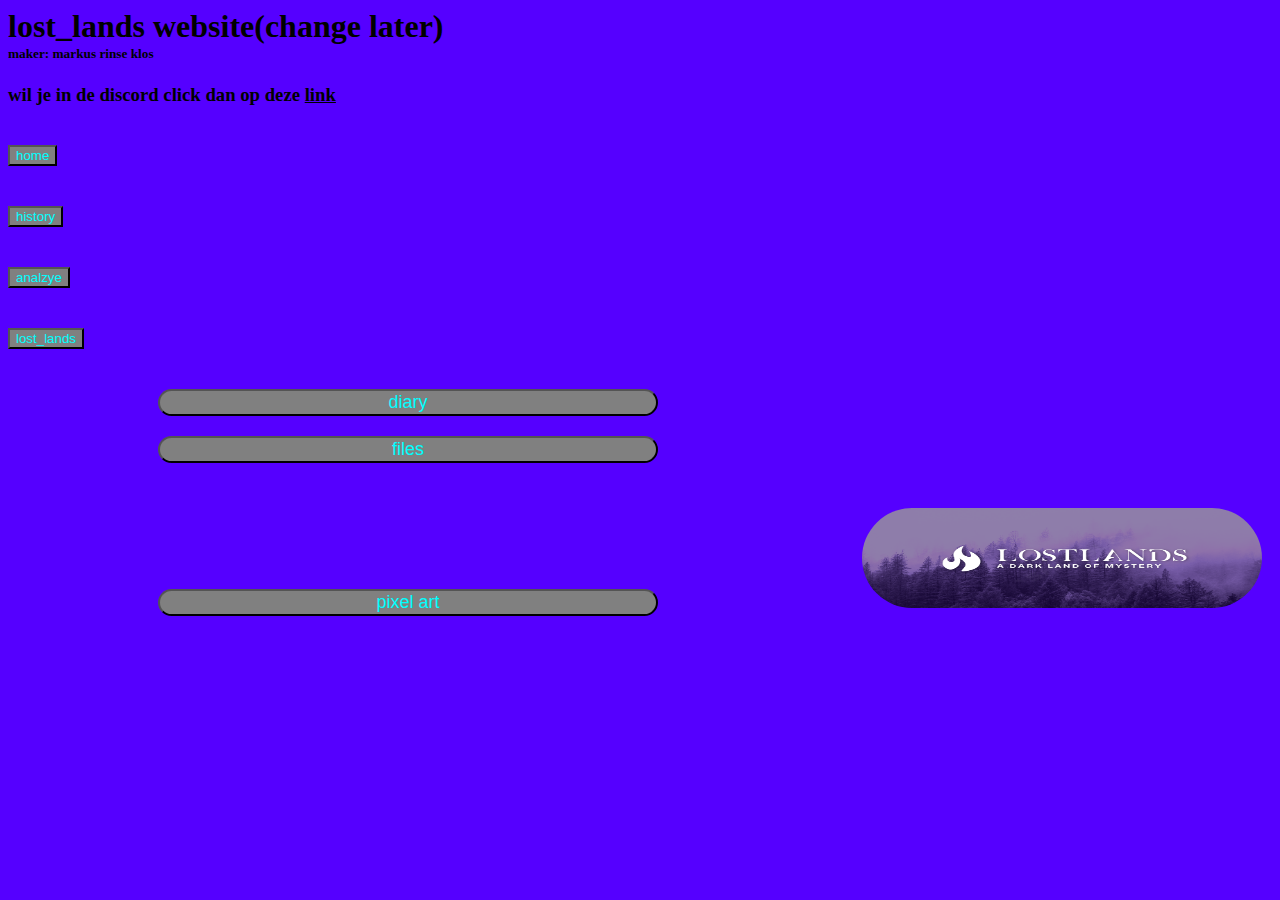
<file: github html and css/buttons/index.html>
<!DOCTYPE html>
<html lang="en">
<head>
    <meta charset="UTF-8">
    <meta name="viewport" content="width=device-width, initial-scale=1.0">
    <title>button test</title>
</head>
<body class="bod">
        <h1 class="title_website">lost_lands website(change later)</h1> <h5 class="maker">maker: markus rinse klos</h5>
        <h3>wil je in de discord click dan op deze <a class="discord" href="https://discord.gg/ExSrPTgt">link</a></h3>
    <button class="home">home</button> 

    <h2></h2>
    <a href="history.html">
    <button class="history">history</button>
    </a>
    <h2></h2>
    <a href="analzye.html">
    <button class="analzye">analzye</button>
    </a>
    <h2></h2>
    <button class="users">lost_lands</button>
    <h2></h2>
    <a href="dagboek hoofstuken.html">
    <button class="stats">diary</button>
    </a>
    <button class="stats">files</button>
    <button class="stats">pixel art</button>
    <style>
        
        .home:hover{
            background-color: royalblue;
            color: red;
            margin-left: 10px;
        }
        .home{
            color: aqua;
            background-color: gray;
            margin-top: 20px;
            
        }
        .history{
            color: aqua;
            background-color: gray;
            margin-top: 20px;
            
        }
        .history:hover{
            background-color: royalblue;
            color: red;
            margin-left: 10px;
        }
        .analzye{
            color: aqua;
            background-color: gray;
            margin-top: 20px;
        }
        .analzye:hover{
            background-color: royalblue;
            color: red;
            margin-left: 10px;
        }
        .users{
            color: aqua;
            background-color: gray;
            margin-top: 20px;
        }
        .users:hover{
            background-color: royalblue;
            color: red;
            margin-left: 10px;
        }
        .title_website{
            margin-bottom: 1px;
            margin-top: 0px;
        }
        .maker{
            margin-top: 0px;
        }
        .stats{
            color: aqua;
            background-color: gray;
            margin-top: 20px;
            border-radius: 50px;
            font-size: large;
            width: 500px;
            margin-left: 150px;
        }
        .stats:hover{
            background-color: royalblue;
            color: red;
            margin-left: 160px;
            box-shadow: green;
        }
        .bod{
            background-color:rgb(85, 0, 255);
            
        }
        .img_lost_lands{
            font-size: 1px;
            border-radius: 50px;
            margin-left: 200px;
            width: 400px;
            height: 100px;
            margin-top: 45px;
            
        }
        .discord{
          color: black;
        }
    </style>
     <img src="Schermafbeelding 2023-07-14 140355.png" alt="scsr" class="img_lost_lands">
</body>
</html>
</file>
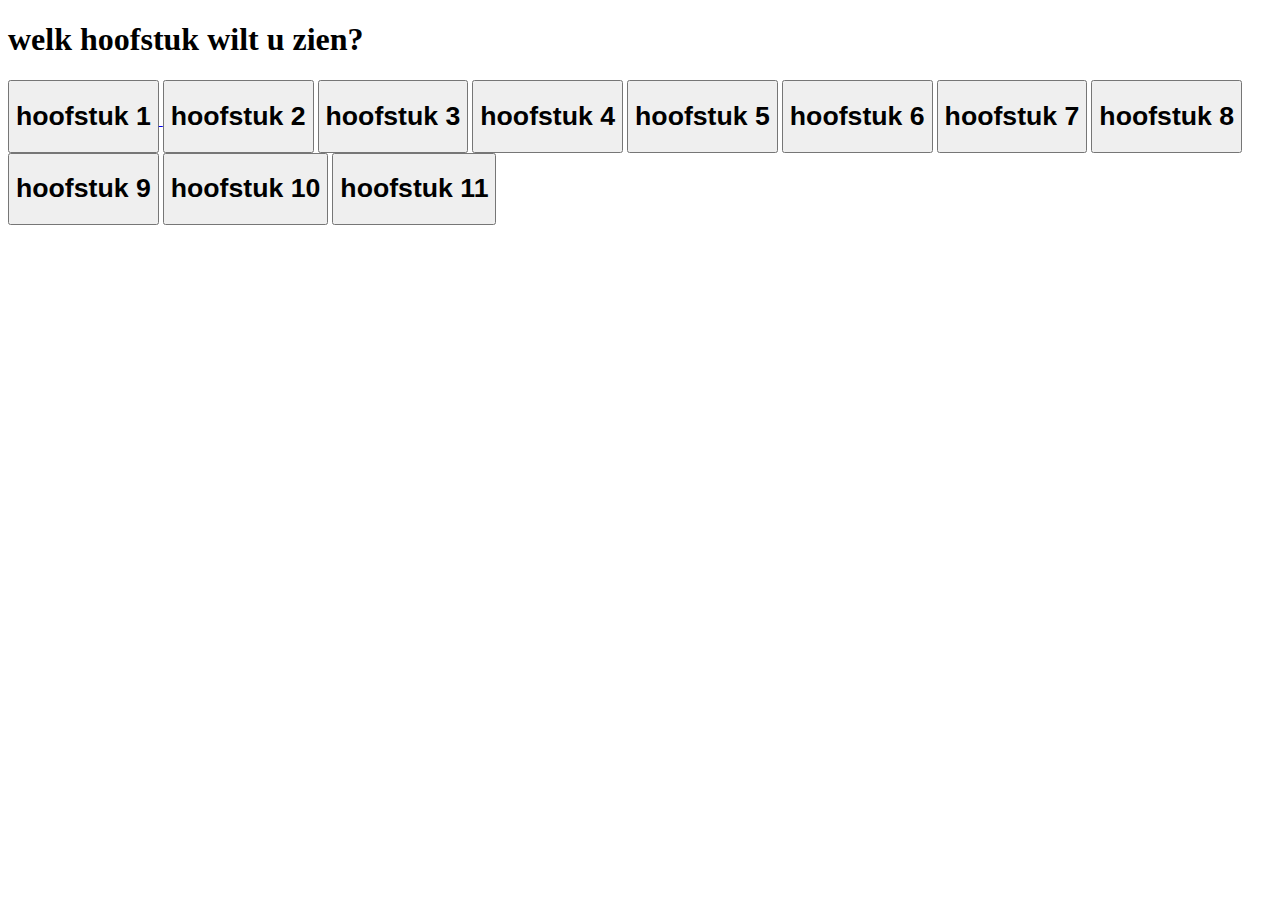
<file: github html and css/buttons/dagboek hoofstuken.html>
<!DOCTYPE html>
<html lang="en">
<head>
    <meta charset="UTF-8">
    <meta name="viewport" content="width=device-width, initial-scale=1.0">
    <title>Document</title>
</head>
<body>
    <h1>welk hoofstuk wilt u zien?</h1>
    <a href="dagboek.html">
        <button> <h1>hoofstuk 1</h1></button>
    </a>
    <button> <h1>hoofstuk 2</h1></button>
    <button> <h1>hoofstuk 3</h1></button>
    <button> <h1>hoofstuk 4</h1></button>
    <button> <h1>hoofstuk 5</h1></button>
    <button> <h1>hoofstuk 6</h1></button>
    <button> <h1>hoofstuk 7</h1></button>
    <button> <h1>hoofstuk 8</h1></button>
    <button> <h1>hoofstuk 9</h1></button>
    <button> <h1>hoofstuk 10</h1></button>
    <button> <h1>hoofstuk 11</h1></button>
</body>
</html>
</file>
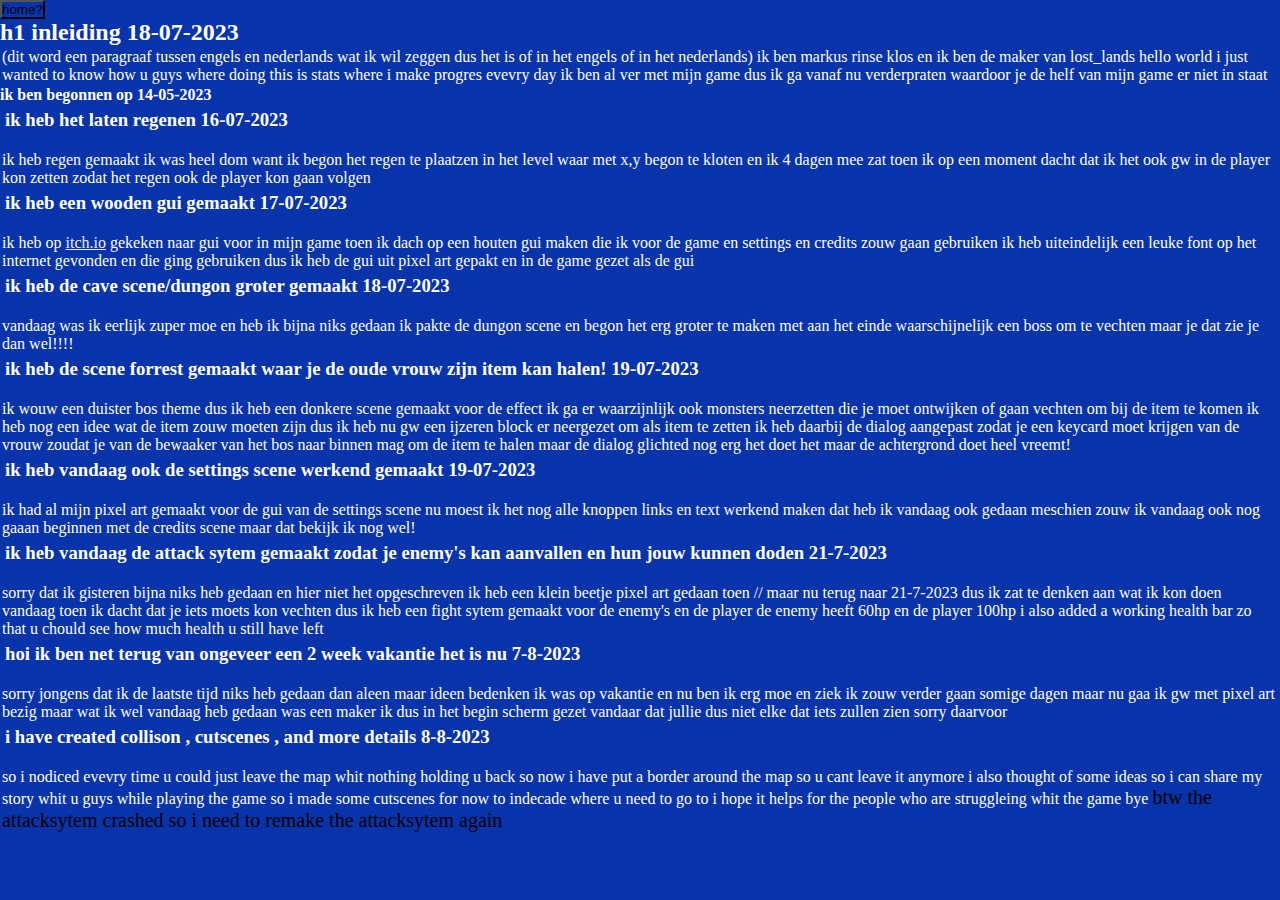
<file: github html and css/buttons/dagboek.html>
<!DOCTYPE html>
<html lang="en">
<head>
    <meta charset="UTF-8">
    <meta name="viewport" content="width=device-width, initial-scale=1.0">
    <title>dagboek</title>
    <link rel="stylesheet" href="dagboek.css">
</head>
<body>
    <a class="home" href="index.html">
        <button class="home2">home?</button>
    </a>
    <h2>h1 inleiding 18-07-2023</h2>
    <p>(dit word een paragraaf tussen engels en nederlands wat ik wil zeggen dus het is of in het engels of in het nederlands)
        ik ben markus rinse klos en ik ben de maker van lost_lands
        hello world i just wanted to know how u guys where doing
        this is stats where i make progres evevry day 
        ik ben al ver met mijn game dus ik ga vanaf nu verderpraten waardoor je de helf van mijn game er niet in staat <h4>ik ben begonnen op 14-05-2023</h4>
    </p>
    <h3>ik heb het laten regenen 16-07-2023</h3>
    <p>ik heb regen gemaakt ik was heel dom want ik begon het regen te plaatzen in het level waar met x,y begon te kloten en ik 4 dagen mee zat toen ik op een moment dacht dat ik het ook gw in de player kon zetten zodat het regen ook de player kon gaan volgen</p>
    <h3>ik heb een wooden gui gemaakt 17-07-2023</h3>
    <p>ik heb op <a href="https://itch.io/">itch.io</a> gekeken naar gui voor in mijn game toen ik dach op een houten gui maken die ik voor de game en settings en credits zouw gaan gebruiken ik heb uiteindelijk een leuke font op het internet gevonden en die ging gebruiken dus ik heb de gui uit pixel art gepakt en in de game gezet als de gui</p>
    <h3>ik heb de cave scene/dungon groter gemaakt 18-07-2023</h3>
    <p>vandaag was ik eerlijk zuper moe en heb ik bijna niks gedaan ik pakte de dungon scene en begon het erg groter te maken met aan het einde waarschijnelijk een boss om te vechten maar je dat zie je dan wel!!!!</p>
    <h3>ik heb de scene forrest gemaakt waar je de oude vrouw zijn item kan halen! 19-07-2023</h3>
    <p>ik wouw een duister bos theme dus ik heb een donkere scene gemaakt voor de effect ik ga er waarzijnlijk ook monsters neerzetten die je moet ontwijken of gaan vechten om bij de item te komen ik heb nog een idee wat de item zouw moeten zijn dus ik heb nu gw een ijzeren block er neergezet om als item te zetten ik heb daarbij de dialog aangepast zodat je een keycard moet krijgen van de vrouw zoudat je van de bewaaker van het bos naar binnen mag om de item te halen maar de dialog glichted nog erg het doet het maar de achtergrond doet heel vreemt! </p>
    <h3>ik heb vandaag ook de settings scene werkend gemaakt 19-07-2023</h3>
    <p>ik had al mijn pixel art gemaakt voor de gui van de settings scene nu moest ik het nog alle knoppen links en text werkend maken dat heb ik vandaag ook gedaan meschien zouw ik vandaag ook nog gaaan beginnen met de credits scene maar dat bekijk ik nog wel!</p>
    <h3>ik heb vandaag de attack sytem gemaakt zodat je enemy's kan aanvallen en hun jouw kunnen doden 21-7-2023</h3>
    <p>sorry dat ik gisteren bijna niks heb gedaan en hier niet het opgeschreven ik heb een klein beetje pixel art gedaan toen // maar nu terug naar 21-7-2023 dus ik zat te denken aan wat ik kon doen vandaag toen ik dacht dat je iets moets kon vechten dus ik heb een fight sytem gemaakt voor de enemy's en de player de enemy heeft 60hp en de player 100hp i also added a working health bar zo that u chould see how much health u still have left</p>
    <h3> hoi ik ben net terug van ongeveer een 2 week vakantie het is nu 7-8-2023</h3>
    <p>sorry jongens dat ik de laatste tijd niks heb gedaan dan aleen maar ideen bedenken ik was op vakantie en nu ben ik erg moe en ziek ik zouw verder gaan somige dagen maar nu gaa ik gw met pixel art bezig maar wat ik wel vandaag heb gedaan was een maker ik dus in het begin scherm gezet vandaar dat jullie dus niet elke dat iets zullen zien sorry daarvoor</p>
    <h3>i have created collison , cutscenes , and more details 8-8-2023</h3>
    <p>so i nodiced evevry time u could just leave the map whit nothing holding u back so now i have put a border around the map so u cant leave it anymore i also thought of some ideas so i can share my story whit u guys while playing the game so i made some cutscenes for now to indecade where u need to go to i hope it helps for the people who are struggleing whit the game bye <span>btw the attacksytem crashed so i need to remake the attacksytem again</span></p>
</body>
</html>
</file>
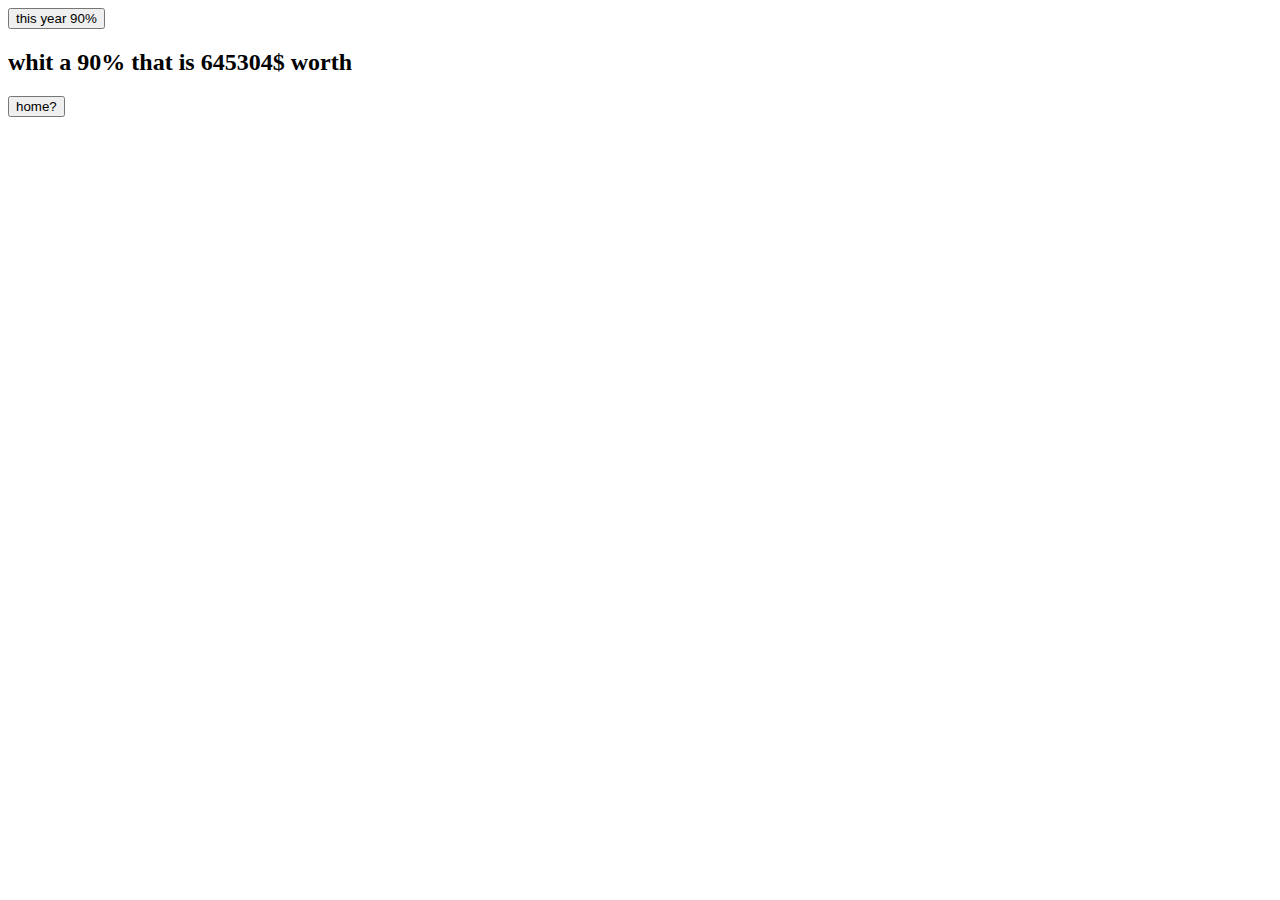
<file: github html and css/buttons/history.html>
<!DOCTYPE html>
<html lang="en">
<head>
    <meta charset="UTF-8">
    <meta name="viewport" content="width=device-width, initial-scale=1.0">
    <title>Document</title>
</head>
<body>

    <button> this year 90%</button>
    <h2>whit a 90% that is 645304$ worth</h2>
    <a href="index.html">
    <button>home?</button>
    </a>
</body>
</html>
</file>
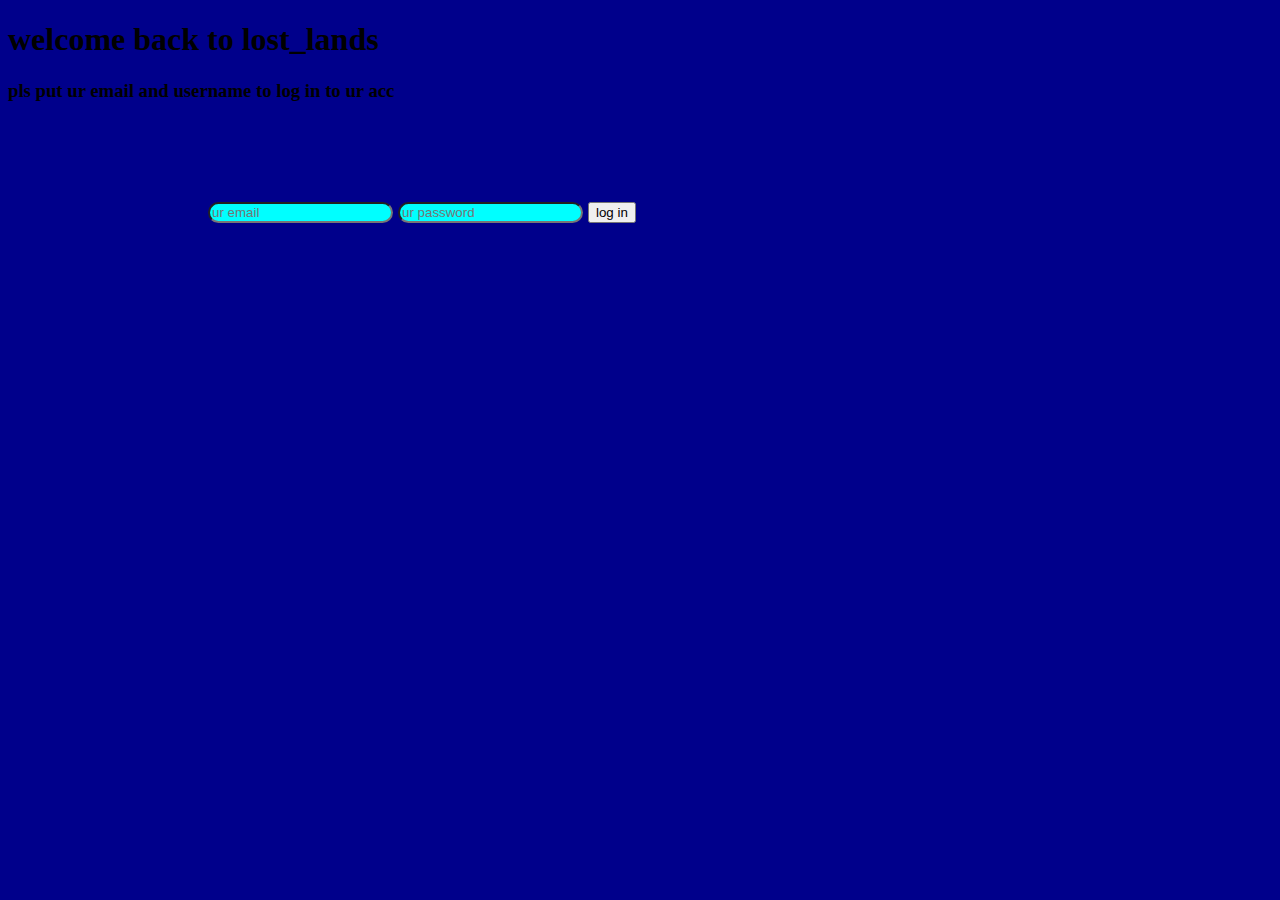
<file: github html and css/buttons/password.html>
<!DOCTYPE html>
<html lang="en">
<head>
    <meta charset="UTF-8">
    <meta name="viewport" content="width=device-width, initial-scale=1.0">
    <title>lost lands </title>
    <link href='https://unpkg.com/boxicons@2.1.4/css/boxicons.min.css' rel='stylesheet'>
</head>
<body>
    
    <h1>welcome back to lost_lands</h1>
    <h3 class="text2">pls put ur email and username to log in to ur acc</h3>
    <input placeholder="ur email" class="email" type="email">
    <input class="password" placeholder="ur password" type="password">
    <a class="login" href="index.html"><button>log in</button></a>
    <style>
        .email{
            border-radius: 45px;
            background-color: aqua;
            margin-bottom: 45px;
            margin-left: 200px;
        }
        .password{
            margin: 1px;
            margin-top: 100px;
            margin-left: 1px;
            background-color: aqua;
            border-radius: 45px;
        }
        body{
            background-color: darkblue;
            padding: 0;

        }
        .text2{
            margin: auto;
        }
       .login{
            border-radius: 50px;
       }
    </style>
</body>
</html>
</file>
<file: github html and css/buttons/dagboek.css>
*{
    margin: 0;
    padding: 0;
}

body{
    background: #0834ab;
    color: #fff;
}
.home, .home2{
    background:#0834ab;
}
a{
    color: #ededed;

}

h3{
    margin: 5px;
    margin-bottom: 20px;
}
p{
    margin: 2px;
}
p span{
    font-size: 20px;
    color: black;
}
</file>
